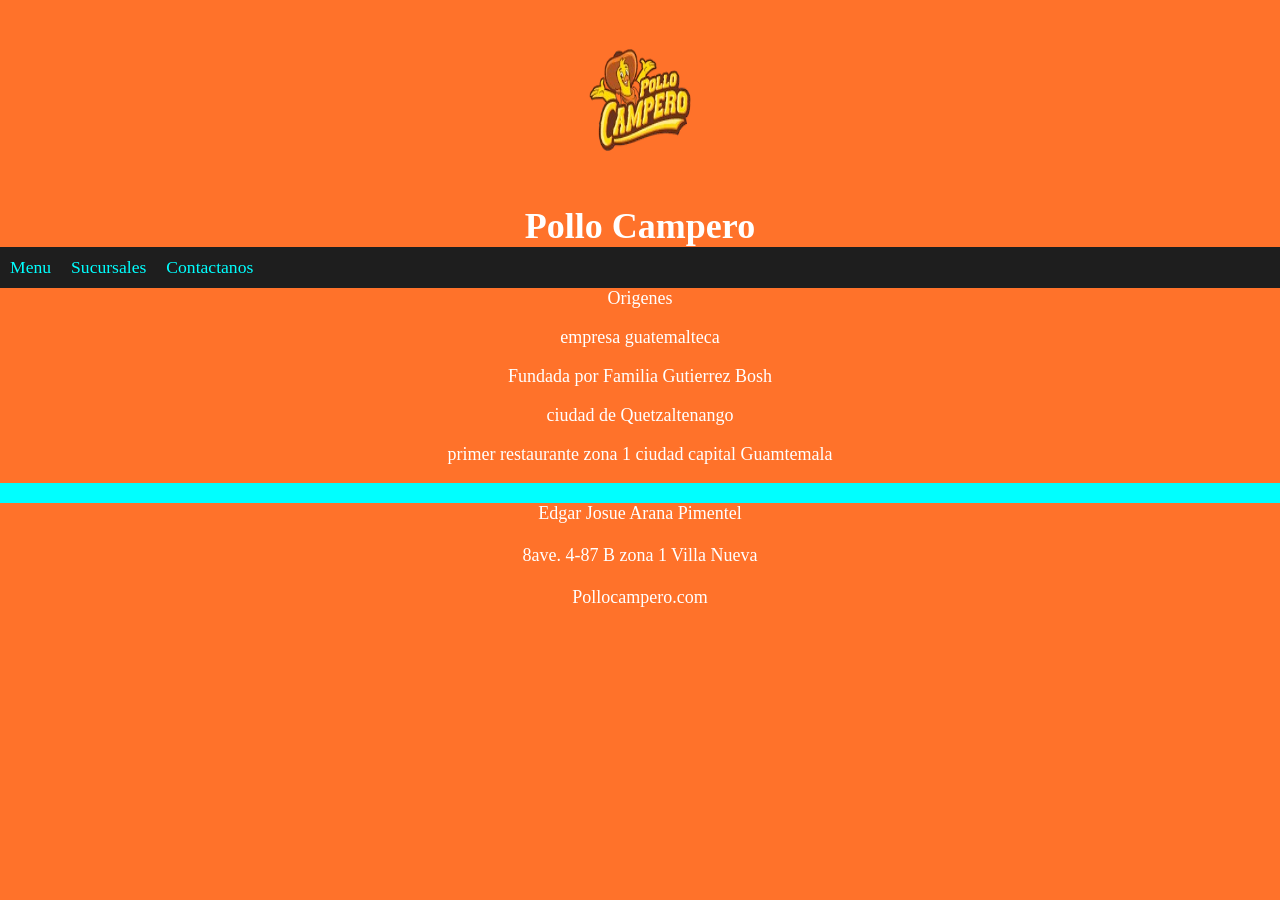
<file: index.html>
<!DOCTYPE html>
<html lang="en">
<head>
    <link rel="stylesheet" href="css/style.css">
    <meta charset="UTF-8">
    <meta name="viewport" content="width=device-width, initial-scale=1.0">
    <title>Pollo Cempero</title>
</head>
<body>
    <header>
        <center>
             <div class="titulo"><img src="img/pollo_campero-removebg-preview.png" width="200" height="200"><h1><b>Pollo Campero</b></h1></div>
        </center>
        <div class="barras">
            <button onclick="abrir_cerrar_menu()" class='boton_menu' id='x'></button> 
        </div>
        <nav id="menu" class="desplegable">
            <ul>
                <li><a href="menu.html">Menu</a></li>
                <li><a href="sucursales.html">Sucursales</a></li>
                <li><a href="contacto.html">Contactanos</a></li>
            </ul>
        </nav>
    </header>
    <main>
        <center>Origenes</center><br>
        <center>empresa guatemalteca</center><br>
        <center>Fundada por Familia Gutierrez Bosh</center><br>
        <center>ciudad de Quetzaltenango</center><br>
        <center>primer restaurante zona 1 ciudad capital Guamtemala</center><br>
    </main>
    <hr color="cyan" size="12" noshade="2">
    <script src="java/main.js"></script>
</body>
<hr color="cyan" size="12" noshade="2">
<footer>
    <center>Edgar Josue Arana Pimentel</center><br>
    <center>8ave. 4-87 B zona 1 Villa Nueva</center><br>
    <center>Pollocampero.com</center>
</footer>
</html>
</file>
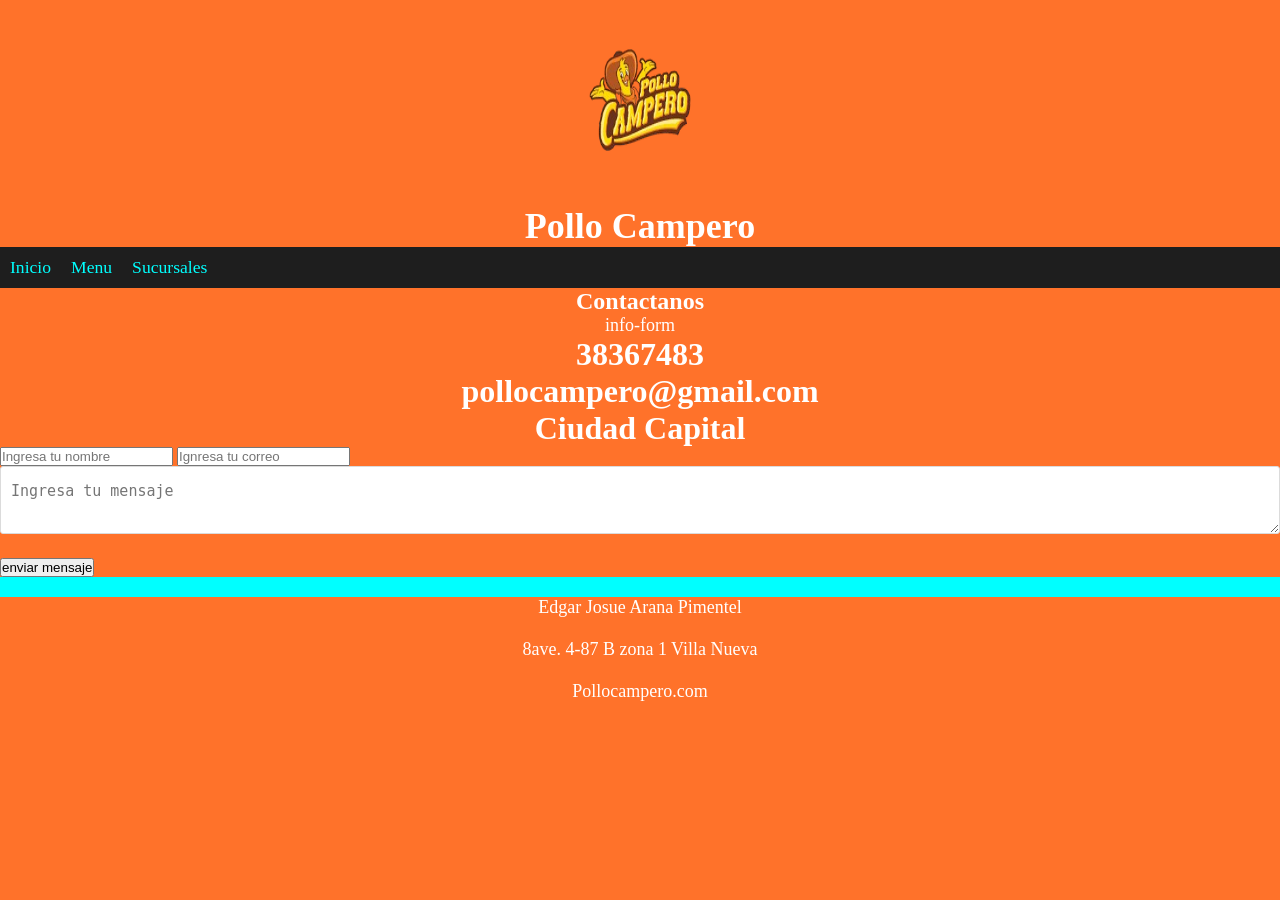
<file: contacto.html>
<!DOCTYPE html>
<html lang="en">
<head>
    <link rel="stylesheet" href="css/style.css">
    <meta charset="UTF-8">
    <meta name="viewport" content="width=device-width, initial-scale=1.0">
    <title>Pollo Cempero</title>
</head>
<body>
    <header>
        <center>
             <div class="titulo"><img src="img/pollo_campero-removebg-preview.png" width="200" height="200"><h1><b>Pollo Campero</b></h1></div>
        </center>
        <div class="barras">
            <button onclick="abrir_cerrar_menu()" class='boton_menu' id='x'></button> 
        </div>
        <nav id="menu" class="desplegable">
            <ul>
                <li><a href="index.html">Inicio</a></li>
                <li><a href="menu.html">Menu</a></li>
                <li><a href="sucursales.html">Sucursales</a></li
            </ul>
        </nav>
    </header>
    <div class="Container-form"></div>
    <div class="info-form">
        <h2>Contactanos</h2>
        <p>info-form</p>
       <h1>38367483</h1> 
       <h1>pollocampero@gmail.com</h1>
       <h1>Ciudad Capital</h1>
    </div>
    <form action="#" autocomplete="off">
       <input type="text" name="nombre" placeholder="Ingresa tu nombre" class="campo"> 
     <input type="email" name="correo" placeholder="Ignresa tu correo" class="campo">
     <textarea name="mensaje" placeholder="Ingresa tu mensaje"></textarea>
     <input type="submit" name="enviar" value="enviar mensaje" class="btn-enviar">
    </form>
    <hr color="cyan" size="12" noshade="2">
    <script src="java/main.js"></script>
</body>
<hr color="cyan" size="12" noshade="2">
<footer>
    <center>Edgar Josue Arana Pimentel</center><br>
    <center>8ave. 4-87 B zona 1 Villa Nueva</center><br>
    <center>Pollocampero.com</center>
</footer>
</html>
</file>
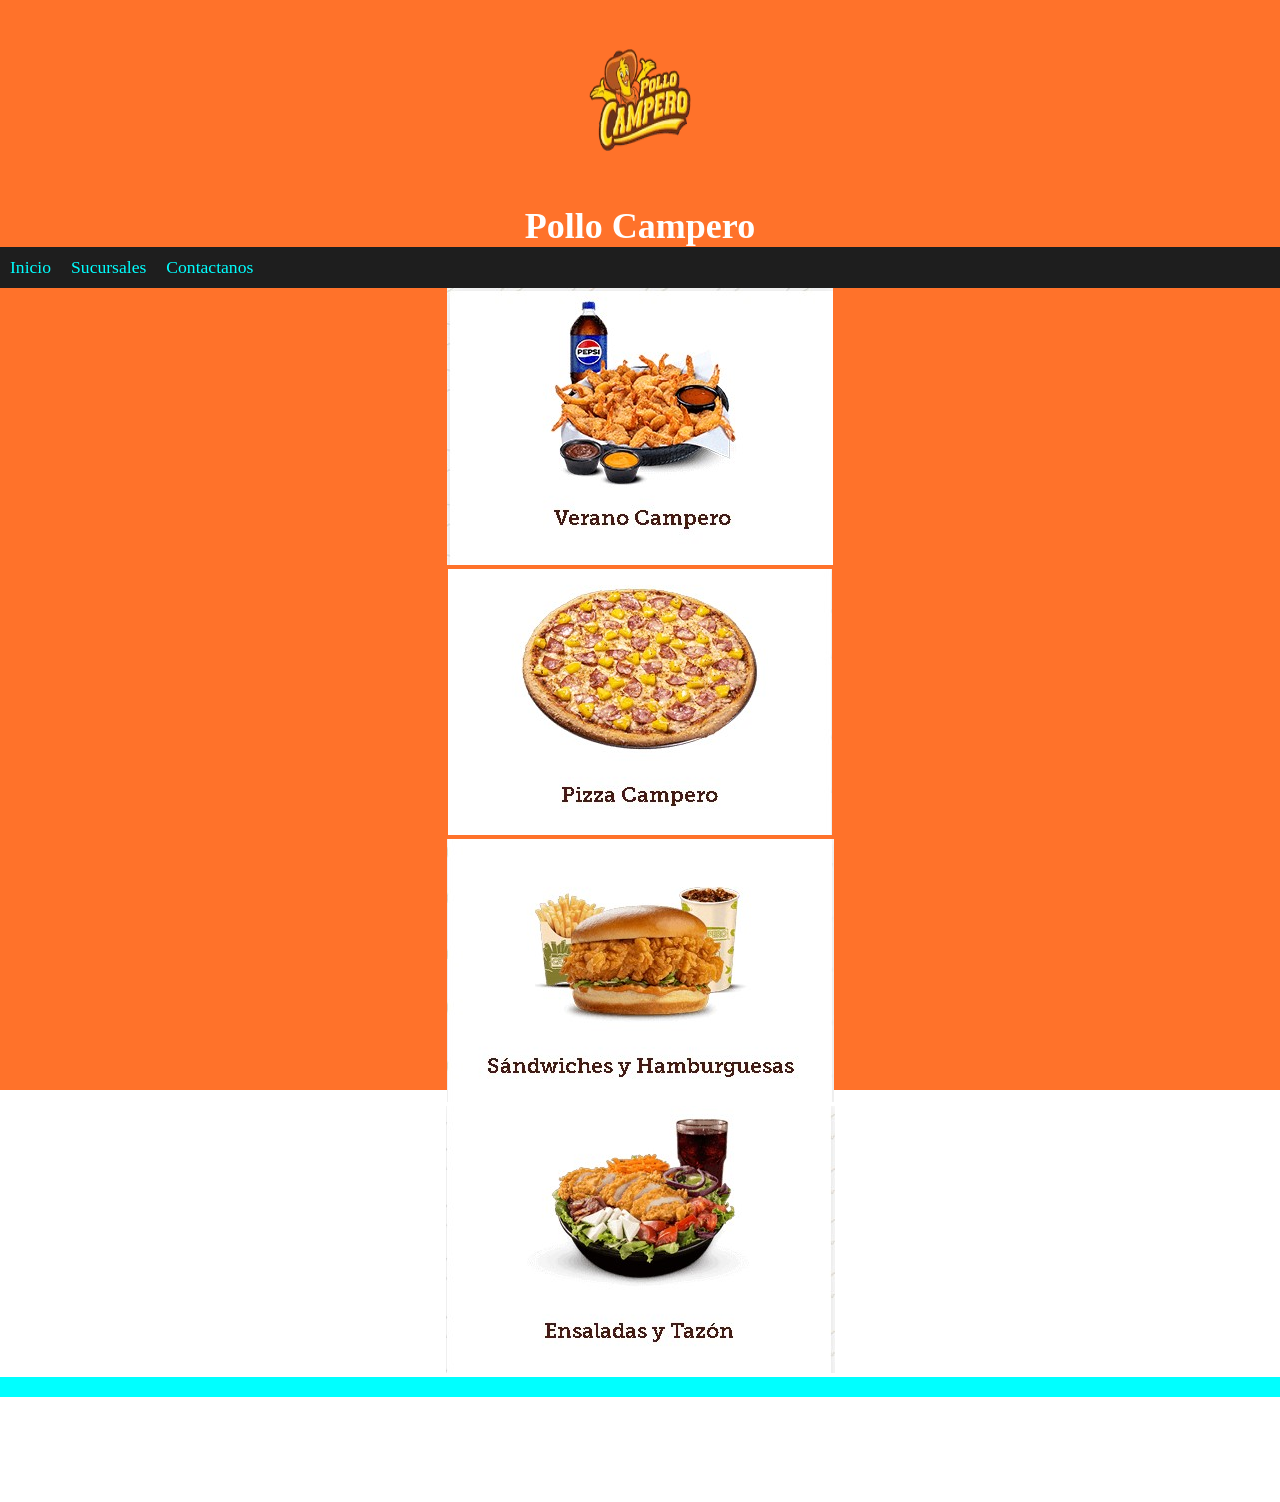
<file: menu.html>
<!DOCTYPE html>
<html lang="en">
<head>
    <link rel="stylesheet" href="css/style.css">
    <meta charset="UTF-8">
    <meta name="viewport" content="width=device-width, initial-scale=1.0">
    <title>Pollo Cempero</title>
</head>
<body>
    <header>
        <center>
             <div class="titulo"><img src="img/pollo_campero-removebg-preview.png" width="200" height="200"><h1><b>Pollo Campero</b></h1></div>
        </center>
        <div class="barras">
            <button onclick="abrir_cerrar_menu()" class='boton_menu' id='x'></button> 
        </div>
        <nav id="menu" class="desplegable">
            <ul>
                <li><a href="index.html">Inicio</a></li>
                <li><a href="sucursales.html">Sucursales</a></li>
                <li><a href="contacto.html">Contactanos</a></li>
            </ul>
        </nav>
    </header>
   <div>
    <img src="img/verano.jpg" alt="">
   </div>
   <div>
    <img src="img/pizza.jpg" alt="">
   </div>
   <div>
    <img src="img/hamburguesa.jpg" alt="">
   </div>
   <div>
    <img src="img/ensalada.jpg" alt="">
   </div>

    <hr color="cyan" size="12" noshade="2">
    <script src="java/main.js"></script>
</body>
<hr color="cyan" size="12" noshade="2">
<footer>
    <center>Edgar Josue Arana Pimentel</center><br>
    <center>8ave. 4-87 B zona 1 Villa Nueva</center><br>
    <center>Pollocampero.com</center>
</footer>
</html>
</file>
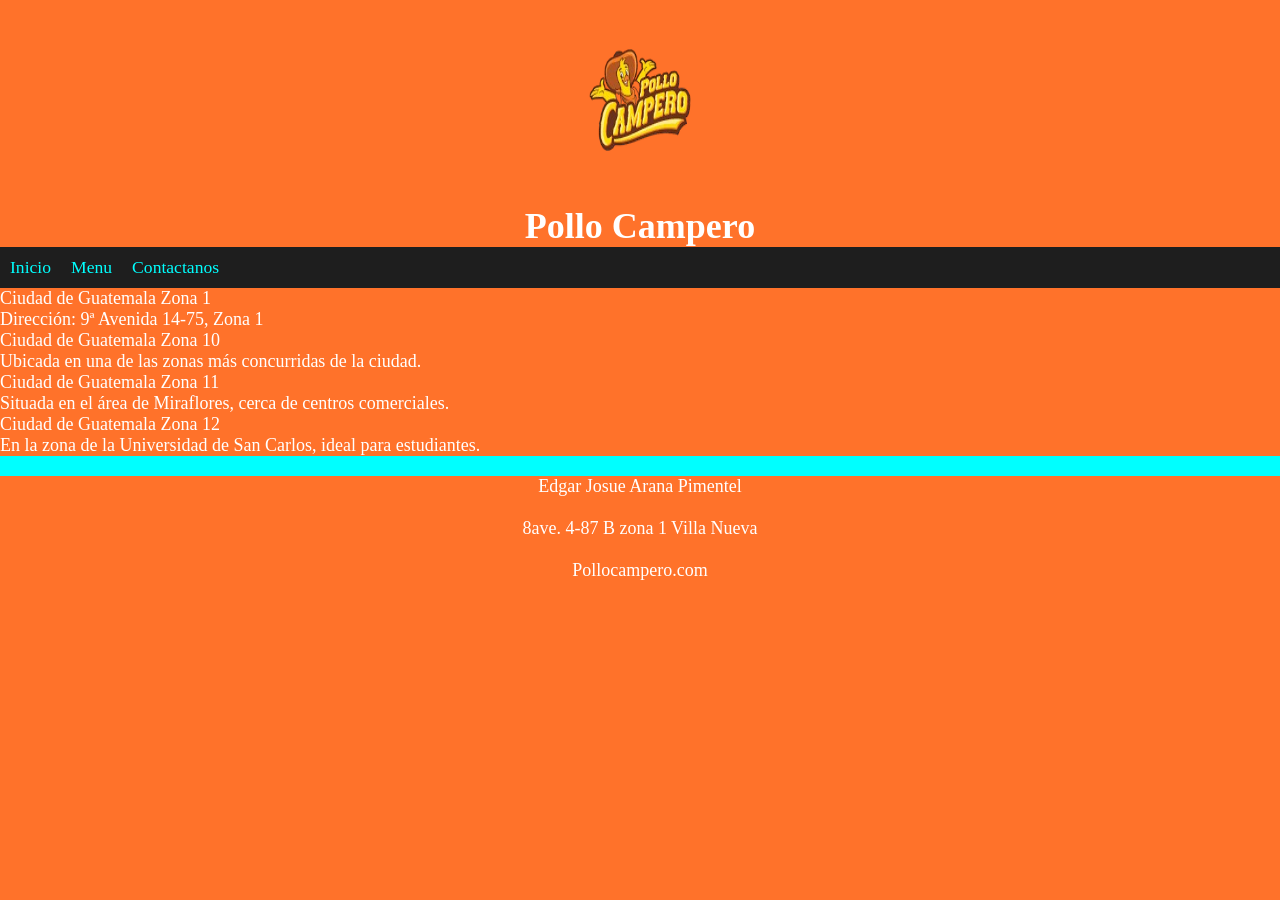
<file: sucursales.html>
<!DOCTYPE html>
<html lang="en">
<head>
    <link rel="stylesheet" href="css/style.css">
    <meta charset="UTF-8">
    <meta name="viewport" content="width=device-width, initial-scale=1.0">
    <title>Pollo Cempero</title>
</head>
<body>
    <header>
        <center>
             <div class="titulo"><img src="img/pollo_campero-removebg-preview.png" width="200" height="200"><h1><b>Pollo Campero</b></h1></div>
        </center>
        <div class="barras">
            <button onclick="abrir_cerrar_menu()" class='boton_menu' id='x'></button> 
        </div>
        <nav id="menu" class="desplegable">
            <ul>
                <li><a href="index.html">Inicio</a></li>
                <li><a href="menu.html">Menu</a></li>
                <li><a href="contacto.html">Contactanos</a></li>
            </ul>
        </nav>
    </header>
    <p>
        Ciudad de Guatemala  Zona 1<br>
        Dirección: 9ª Avenida 14-75, Zona 1<br>
        Ciudad de Guatemala Zona 10 <br>
Ubicada en una de las zonas más concurridas de la ciudad. <br>
Ciudad de Guatemala Zona 11 <br>
Situada en el área de Miraflores, cerca de centros comerciales. <br>
Ciudad de Guatemala Zona 12 <br>
En la zona de la Universidad de San Carlos, ideal para estudiantes. <br>
    </p>
    
    <hr color="cyan" size="12" noshade="2">
    <script src="java/main.js"></script>
</body>
<hr color="cyan" size="12" noshade="2">
<footer>
    <center>Edgar Josue Arana Pimentel</center><br>
    <center>8ave. 4-87 B zona 1 Villa Nueva</center><br>
    <center>Pollocampero.com</center>
</footer>
</html>
</file>
<file: css/style.css>
*{
    margin: 0;
    padding: 0;
    box-sizing: border-box
}

body{
   background-image: url(fonodoPollo.png);
    background-position: center;
    background-repeat: no-repeat;
    background-size: cover;
    background-attachment: fixed;
}

.barras{display: none;}
.desplegable{background: #1e1e1e;}
ul{
    display: flex;
    flex-direction: row;
}
ul li{
    padding: 10px;
    list-style: none;
}
ul li a{  color: cyan;
    text-decoration: none;
    text-align: center;
    font-size: 1.1rem;
}
nav ul li:hover{background: #ff5722; }
@media (max-width: 850px) {
.barras{
    background-color: #1e1e1e;
    display: block;
}
.desplegable{
    background: none;
    transform: translate(-100%);
    transition: 0.5s;
    font-size: 1.5rem;
    width: 50%;
}
ul{
    display: flex;
    flex-direction: column;
    height: 100vh;
}
a{
    padding: 0;
}
a{
    font-size: 1.5rem;
    padding: 20px 0px 20px 20px;
    display: block;
    text-align: center;
}
.boton_menu{
    background-image: url(descarga.png);
    background-color: #1e1e1e;
    background-repeat: no-repeat;
    height: 30px;
    width: 30px;
    background-size: 30px 30px;
    background-position: center;
}
button{
    margin: 5px;
    border: none;
    margin: 10px 10px 10px 10px;
}
.abrir_menu{
    background: rgba(30, 30, 30, 0.6);
    backdrop-filter: blur(2px);
    transform: translate(0%);
    width: 50%;
    transition: 0.5s;
}
.colocar_x{
    background-image: url(descarga.png);
    background-color: #1e1e1e;
    background-repeat: no-repeat;
    height: 30px;
    width: 30px;
    background-size: 30px 30px;
    background-position: center;
}
@media (max-width: 500px){
    .desplegable{
        width: 100%;
        height: 100vh;
        font-size: 1.6rem;
    }
}
}

center{
    color: white;
    font-size: large;
}
div{
    text-align: center;
}
.container-form{
    width: 100vh;
    max-width: 1100px;
    margin: auto;
    display: grid;
    grid-template-columns: repeat(2,1fr);
    grid-gap: 50px;
    margin-top: 90px;
}
.container-form h2{
    margin-bottom: 15px;
    font-size: 35px;
}
.container-form p{
    font-size: 17px;
    line-height: 1.6;
    margin-bottom: 30px;
}
.container-form a{
    font-size: 17px;
    display: inline-block;
    text-decoration: none;
    width: 100%;
    margin-bottom: 15px;
    color: black;
    font-weight: 700;
}
.container-form form .campo,textarea{
    width: 100%;
    padding: 15px 10px;
    font-size: 15px;
    border: 1px solid #dbdbdb;
    margin-bottom: 20px;
    border-radius: 3px;
    outline: 0px;
}
.container-form form textarea{
    max-width: 530px;
    min-width: 530px;
    min-height: 140px;
    max-height: 140px;
}
.container-form .btn-enviar{
    padding: 15px;
    font-size: 16px;
    border: none;
    outline: 0px;
    background: orange;
    color: white;
    border-radius: 3px;
    cursor: pointer;
    transition: all 300ms ease;
}
.container-form .btn-enviar:hover{
    background: #e3e3e3;
}
h2{
    color: white;
    text-align: center
}
p{
    color: white;
    font-size: large;
}
b{
    color: white;
}
footer{
    color: white;
    font-size: large;
}
div{
    text-align: center;
}
h1{
    color: white;

}
</file>
